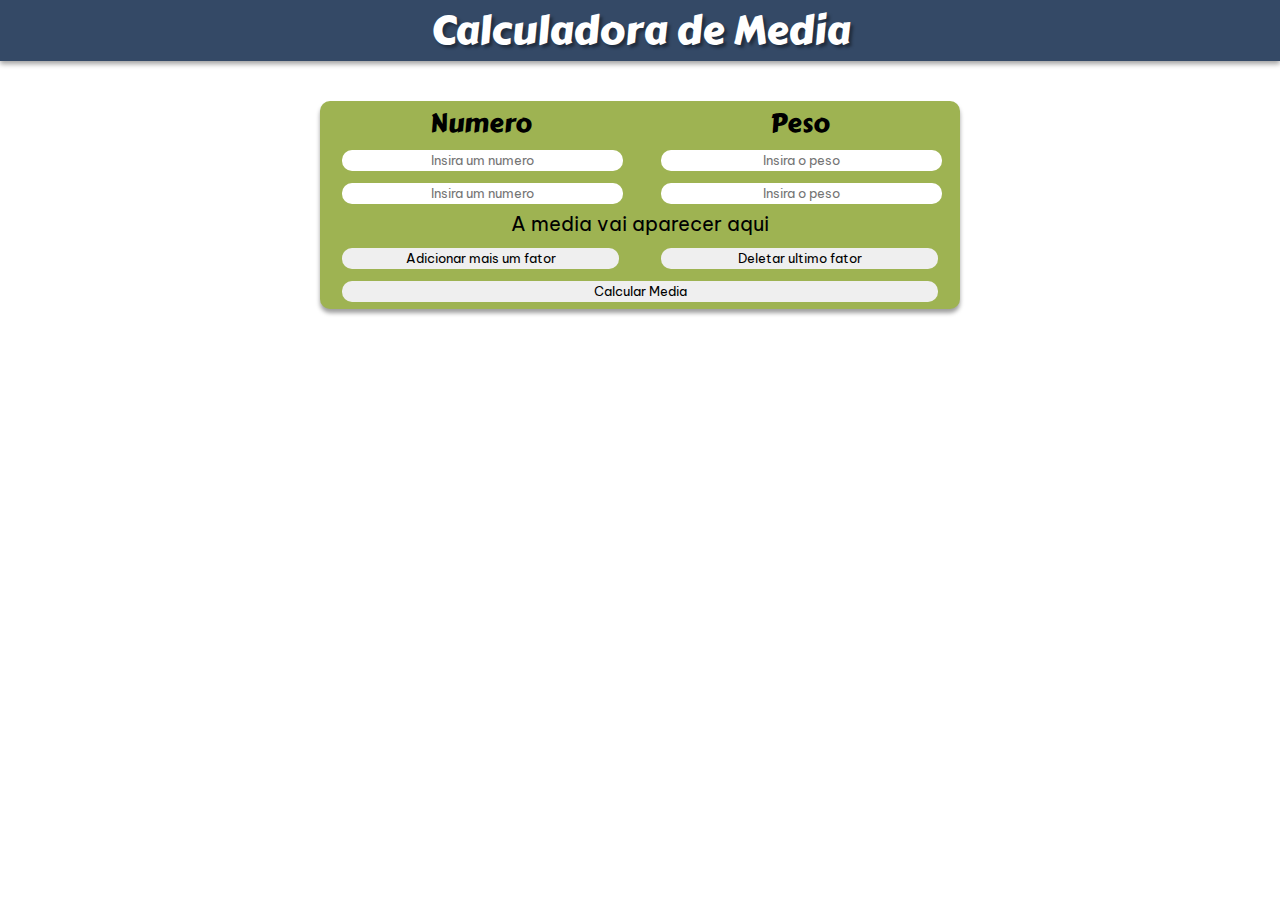
<file: index.html>
<!DOCTYPE html>
<html lang="pt-br">
<head>
    <meta charset="UTF-8">
    <meta http-equiv="X-UA-Compatible" content="IE=edge">
    <meta name="viewport" content="width=device-width, initial-scale=1.0">
    <title>Calculadora de media</title>
    <link rel="stylesheet" href="css/style.css">
    <link rel="shortcut icon" href="img/favicon.ico" type="image/x-icon">
</head>
<body>
    <header>
        <h1>Calculadora de Media</h1>
    </header>

    <main>
        <table>
            <thead>
                <tr>
                    <td>Numero</td>
                    <td>Peso</td>
                </tr>
            </thead>
            <tbody>
                <tr>
                    <td><input type="text" placeholder="Insira um numero" class="numero"></td>
                    <td><input type="text" placeholder="Insira o peso" class="peso"></td>
                </tr>
                <tr>
                    <td><input type="text" placeholder="Insira um numero" class="numero"></td>
                    <td><input type="text" placeholder="Insira o peso" class="peso"></td>
                </tr>
            </tbody>
            <tfoot>
                <tr>
                    <td colspan="2"><span id="displayMedia">A media vai aparecer aqui</span></td>
                </tr>
                <tr>
                    <td><input type="button" value="Adicionar mais um fator" id="mais-um"></td>
                    <td><input type="button" value="Deletar ultimo fator" id="menos-um"></td>
                </tr>
                <tr>
                    <td colspan="2" id="calcularMedia"><input type="button" value="Calcular Media" id="calcular-media"></td>
                </tr>
            </tfoot>
        </table>
    </main>

    <script src="js/adicionarFator.js"></script>
    <script src="js/deletarFator.js"></script>
    <script src="js/calcularMedia.js"></script>
</body>
</html>
</file>
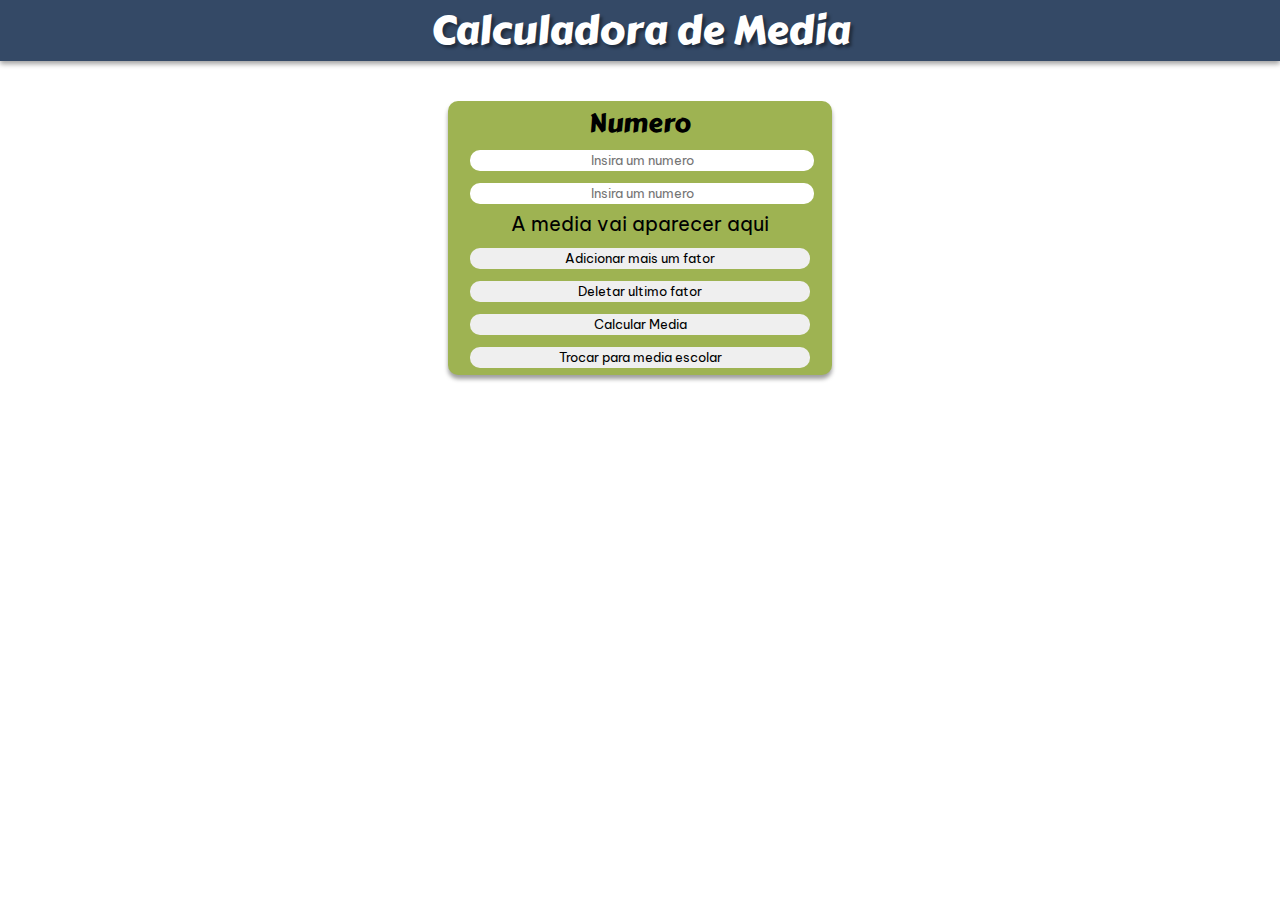
<file: aritimetica.html>
<!DOCTYPE html>
<html lang="pt-br">
<head>
    <meta charset="UTF-8">
    <meta http-equiv="X-UA-Compatible" content="IE=edge">
    <meta name="viewport" content="width=device-width, initial-scale=1.0">
    <title>Calculadora de media</title>
    <link rel="stylesheet" href="css/style.css">
    <link rel="shortcut icon" href="img/favicon.ico" type="image/x-icon">
    <style>
        table {
            min-width: 30vw;
        }
    </style>
</head>
<body>
    <header>
        <h1>Calculadora de Media</h1>
    </header>

    <main>
        <table>
            <thead>
                <tr>
                    <td>Numero</td>
                </tr>
            </thead>
            <tbody>
                <tr>
                    <td><input type="text" placeholder="Insira um numero" class="numero"></td>
                </tr>
                <tr>
                    <td><input type="text" placeholder="Insira um numero" class="numero"></td>
                </tr>
            </tbody>
            <tfoot>
                <tr>
                    <td colspan="2"><span id="displayMedia">A media vai aparecer aqui</span></td>
                </tr>
                <tr>
                    <td><input type="button" value="Adicionar mais um fator" id="mais-um"></td>
                </tr>
                <tr>
                    <td><input type="button" value="Deletar ultimo fator" id="menos-um"></td>
                </tr>
                <tr>
                    <td id="calcularMedia"><input type="button" value="Calcular Media" id="calcular-media"></td>
                </tr>
                <tr>
                    <td id="trocarTipoDeMedia"><a href="./index.html"><input type="button" value="Trocar para media escolar" id="calcular-media"></a></td>
                </tr>
            </tfoot>
        </table>
    </main>

    <script src="js/adicionarFatorAri.js"></script>
    <script src="js/deletarFator.js"></script>
    <script src="js/calcularMediaAri.js"></script>
</body>
</html>
</file>
<file: css/style.css>
@charset "UTF-8";

@import url('https://fonts.googleapis.com/css2?family=Be+Vietnam+Pro&family=Carter+One&display=swap');

:root {
    --cor1: #344966;
    --cor2: #9EB352;

    --fonte-padrao: 'Be Vietnam Pro', sans-serif;
    --fonte-destaque: 'Carter One', cursive;
}

* {
    margin: 0; padding: 0;
}

body {
    font-family: var(--fonte-padrao);
    font-size: 20px;
}

header {
    box-shadow: 0px 3px 5px rgba(0, 0, 0, 0.37);
    margin-bottom: 10px;
}

h1 {
    background-color: var(--cor1);
    color: white;
    text-shadow: 3px 3px 3px rgba(0, 0, 0, 0.384);
    font-family: var(--fonte-destaque);
    font-weight: normal;
    text-align: center;
}

main {
    margin-top: 40px;
}

table {
    margin: auto;
    margin-top: 8px;
    min-width: 50vw;
    max-height: 400px;
    background-color: var(--cor2);
    box-shadow: 0 4px 4px rgba(0, 0, 0, 0.377);
    border-radius: 10px;
}

table input {
    width: 100%;
    text-align: center;
    font-family: var(--fonte-padrao);
}

thead td {
    padding: 0;
    color: #000;
    font-family: var(--fonte-destaque);
    font-size: 1.3em;
}

td, th {
    text-align: center;
    vertical-align: middle;
    padding: 0 20px 5px 20px;
}

tbody input {
    border-radius: 10px;
    border-color: transparent;
}

tbody input:focus {
    outline: 0;
}

tfoot td {
    text-align: center;
}

tfoot input {
    border-radius: 10px;
    border-color: transparent;
}

tfoot input:hover {
    background-color: var(--cor1);
    color: #fff;
    transition-duration: 0.5s;
}
</file>
